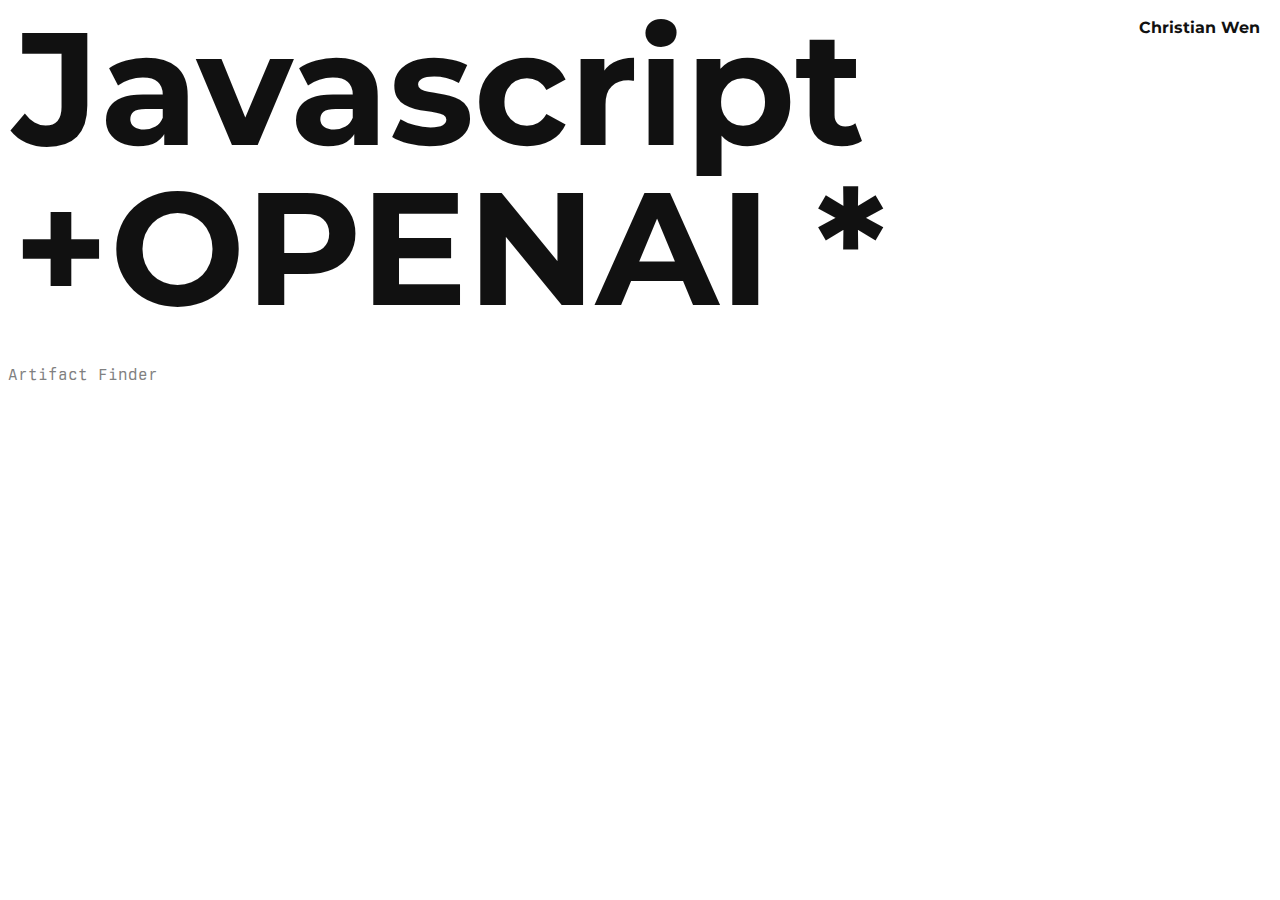
<file: public/index.html>
<!DOCTYPE html>
<html lang="en">
  <link rel="stylesheet" href="https://fonts.googleapis.com/css2?family=Montserrat:wght@700&display=swap">
  <link rel="stylesheet" href="stylesheet.css">
  <head>
    <meta charset="UTF-8" />
    <meta name="viewport" content="width=device-width, initial-scale=1.0" />
    <title>Javascript+OPENAI!</title>
  </head>
  <body>
    <bigTitle>Javascript<br>+OPENAI *</bigTitle>
    <!-- <br />
    <bigTitle>+OPENAI</bigTitle> -->
    <name>Christian Wen</name>

    <div class="wrapper">
      <div class="item item1">FALL 2024</div>
      <div class="item item2">FALL 2024</div>
      <div class="item item3">FALL 2024</div>
      <div class="item item4">FALL 2024</div>
      <div class="item item5">FALL 2024</div>
      <div class="item item6">FALL 2024</div>
      <div class="item item7">FALL 2024</div>
      <div class="item item8">FALL 2024</div>
      <div class="item item9">FALL 2024</div>
      <div class="item item10">FALL 2024</div>
    </div>
  
    <br />
<a href="DoodleCollection.html">Artifact Finder</a>
  </body>
</html>
</file>
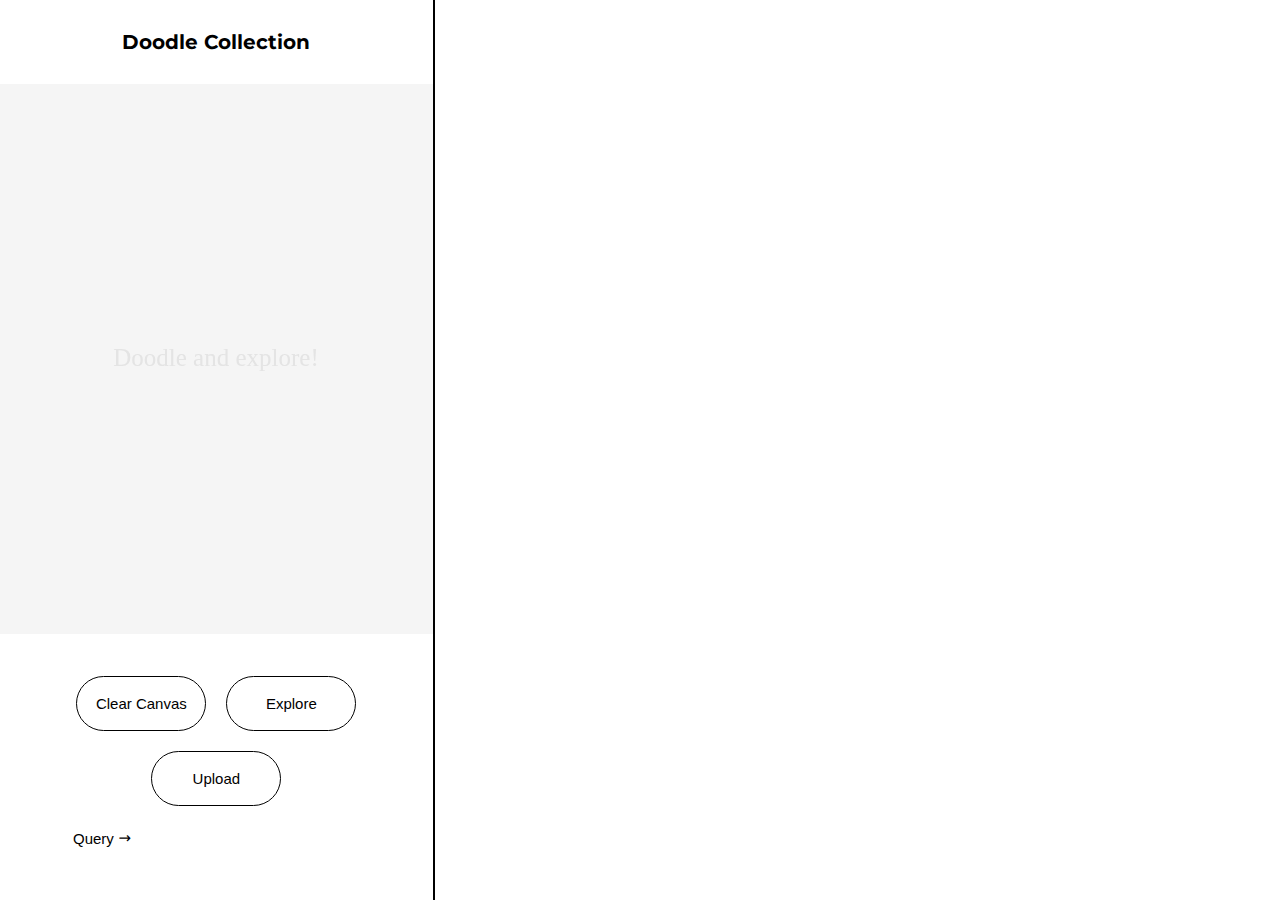
<file: public/DoodleCollection.html>
<!DOCTYPE html>
<html lang="en">
  <head>
    <meta charset="UTF-8" />
    <meta name="viewport" content="width=device-width, initial-scale=1.0" />
    <link rel="stylesheet" href="https://fonts.googleapis.com/css2?family=Montserrat:wght@700&display=swap">
    <link rel="stylesheet" href="style.css">
    <title>DoodleCollection</title>
  </head>
  <body>
    
    
    <div class="two-column-layout">
      <!-- First column: Canvas and controls (1/3) -->
      <div class="column canvas-column">
        <h1>Doodle Collection</h1>
        <div id="canvasContainer"></div>
        <div class="button-container">
          <button id="clearButton" class="button">Clear Canvas</button>
          <button id="analyzeButton" class="button">Explore</button>
          <label for="imageInput" class="button">Upload</label>
          <input type="file" id="imageInput" accept="image/*" style="display: none;" />
        </div>
        <div id="infoCont">
          <button id="showInfo" class="button">Query <span class="arrow">↗</span></button>
          <div id="imageInfo" class="hidden"></div>
        </div>
      </div>
      
      <!-- Second column: Search results (2/3) -->
      <div class="column results-column">
        <div id="searchedImageContainer"></div>
      </div>
    </div>

    <script src="script.js"></script>
  </body>
</html>
</file>
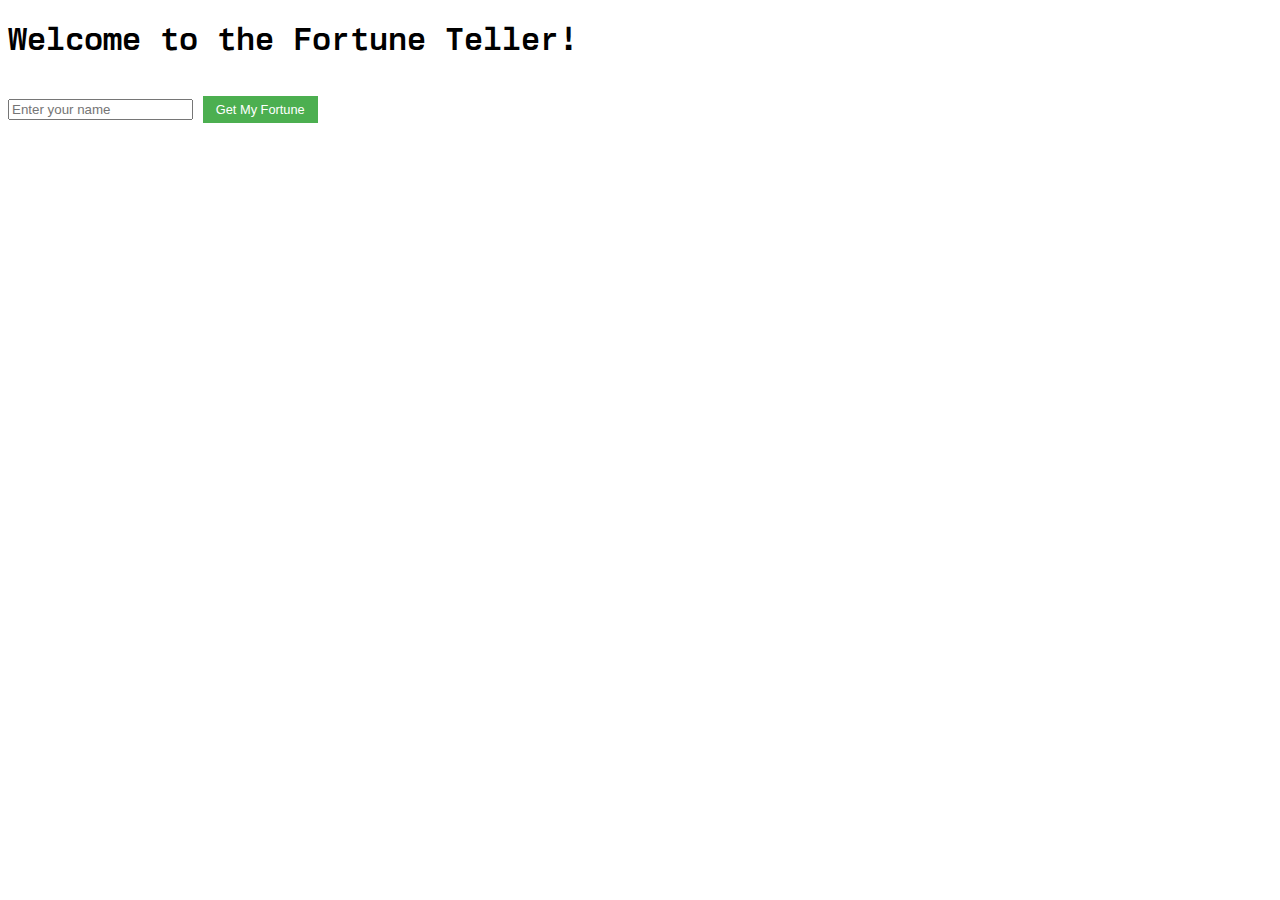
<file: public/fortune.html>
<!DOCTYPE html>
<html lang="en">
<head>
  <meta charset="UTF-8">
  <meta name="viewport" content="width=device-width, initial-scale=1.0">
  <title>Fortune Teller</title>
  <link rel="stylesheet" href="stylesheet.css">
</head>
<body>

    <h1>Welcome to the Fortune Teller!</h1>
    <br />
    <input type="text" id="nameInput" placeholder="Enter your name" />
    <button onclick="getFortune()">Get My Fortune</button>
    <br />
    <p id="fortuneOutput"></p>
 
  <script>
  async function getFortune() {
  const name = document.getElementById("nameInput").value;

  // Make a fetch request to the backend API
  try {
    const response = await fetch(`/api/fortune?name=${encodeURIComponent(name)}`);
    if (response.ok) {
      const fortune = await response.text();
      document.getElementById("fortuneOutput").textContent = fortune; // Display the fortune
    } else {
      document.getElementById("fortuneOutput").textContent = "Sorry, something went wrong!";
    }
  } catch (error) {
    console.error("Error fetching fortune:", error);
    document.getElementById("fortuneOutput").textContent = "Failed to fetch fortune. Check your connection.";
  }

}
  </script>
</body>
</html>
</file>
<file: public/stylesheet.css>
/* style.css */
@font-face {
    font-family: 'BerkeleyMono';
    src: url('font/BerkeleyMono-Regular.woff2') format('woff2'),
         url('font/BerkeleyMono-Regular.woff') format('woff');
    font-weight: 400;
    font-style: normal;
  }
@font-face {
    font-family: 'BerkeleyMono';
    src: url('font/BerkeleyMono-Bold.woff2') format('woff2'),
         url('font/BerkeleyMono-Bold.woff') format('woff');
    font-weight: 700;
    font-style: normal;
  }
body {
    font-family: 'BerkeleyMono', sans-serif;
    text-align: left;
    margin: 0.5;
    padding: 0;
    line-height: 1.1;
  }

  bigTitle {
    font-family: 'Montserrat', sans-serif;
    font-size: 10em;
    font-weight: bold;
    position: relative;
    top: 0px;        /* Adjusts distance from the top */
    left: 5px;       /* Adjusts distance from the left */
    margin: 0;       /* Ensures no extra margin around the title */
    color: #111;
    line-height: 1; /* Adjusts space between the lines */
  }
  
  .wrapper {
    width: 100%;
    margin-inline: auto;
    position: relative;
    height: 20px;
    overflow: hidden;
  }
  
  @keyframes scrollLeft {
    to {
      left: -160px;
    }
  }
  
  .item {
    width: 100px;
    height: 20px;
    font-weight: bold;
    position: absolute;
    left: max(calc(100px * 10), 100%);
    animation-name: scrollLeft;
    animation-duration: 15s;
    animation-timing-function: linear;
    animation-iteration-count: infinite;
  }
  
  .item1 {
    animation-delay: calc(15s / 10 * (10 - 1) * -1);
  }
  
  .item2 {
    animation-delay: calc(15s / 10 * (10 - 2) * -1);
  }
  
  .item3 {
    animation-delay: calc(15s / 10 * (10 - 3) * -1);
  }
  
  .item4 {
    animation-delay: calc(15s / 10 * (10 - 4) * -1);
  }
  
  .item5 {
    animation-delay: calc(15s / 10 * (10 - 5) * -1);
  }
  
  .item6 {
    animation-delay: calc(15s / 10 * (10 - 6) * -1);
  }
  
  .item7 {
    animation-delay: calc(15s / 10 * (10 - 7) * -1);
  }
  
  .item8 {
    animation-delay: calc(15s / 10 * (10 - 8) * -1);
  }

  .item9 {
    animation-delay: calc(15s / 10 * (10 - 9) * -1);
  }

  .item10 {
    animation-delay: calc(15s / 10 * (10 - 10) * -1);
  }

  


  name{
    font-family: 'Montserrat', sans-serif;
    font-size: 1em;
    font-weight: bold;
    position: absolute;
    text-align: right;
    top: 20px;        /* Adjusts distance from the top */
    right: 20px;       /* Adjusts distance from the left */
    margin: 0;       /* Ensures no extra margin around the title */
    color: #111;
    line-height: 1;
  }

  dice{
    font-family: 'Montserrat', sans-serif;
    font-size: 15em;
    font-weight: bold;
    position: absolute; 
    color: #111;
    line-height: 1;
  }

  a {
    position: relative;
    color: gray; /* Initial color for the link text */
    text-decoration: none; /* Removes the underline */
    font-weight: light;
    display: inline-block;
    overflow: hidden; /* Ensures the rectangle overlay stays within the link boundaries */
  }
  
  a::after {
    content: "";
    position: absolute;
    top: 0;
    left: 0;
    width: 100%;
    height: 100%;
    background-color: yellow; /* The color of the covering rectangle */
    z-index: 1;
    transform: scaleX(0);
    transform-origin: left;
    transition: transform 0.1s ease;
  }
  
  a:hover::after {
    transform: scaleX(1); /* Expands the rectangle to cover the text */
  }
   
  a:hover {
    color: transparent; /* Hides the text color on hover */
  }

  header {
    font-family: 'Montserrat', sans-serif;
    /* background-color: #4CAF50; */
    color: black;
    font-size: 1.5em;
  }
  
  p {
    position: relative;
    color: gray; /* Initial color for the link text */
    text-decoration: none; /* Removes the underline */
    font-weight: light;
    /* display: inline-block; */
    overflow: hidden;
  }
  
  button {
    background-color: #4CAF50;
    color: white;
    padding: 0.5em 1em;
    border: none;
    cursor: pointer;
    font-size: 0.8em;
  }
  
  button:hover {
    background-color: #45a049;
  }
</file>
<file: public/style.css>
/* Full-screen layout */

@font-face {
    font-family: 'BerkeleyMono';
    src: url('font/BerkeleyMono-Regular.woff2') format('woff2'),
         url('font/BerkeleyMono-Regular.woff') format('woff');
    font-weight: 400;
    font-style: normal;
  }

h1{
    font-family: 'Montserrat', sans-serif;
    font-size: 1.25em;
    text-align: center;
    margin-bottom: 30px;
    margin-top: 20px;
}

body {
    margin: 0;
    padding: 0;
    height: 100vh;
    overflow: hidden;
  }
  
  .two-column-layout {
    display: flex;
    width: 100%;
    height: 100%; /* Full height minus header */
    overflow: hidden;
  }
  
  .column {
    padding: 10px;
    box-sizing: border-box;
  }
  
  .canvas-column {
    flex: 1; /* Takes 1/3 of the space */
    display: flex;
    flex-direction: column;
    overflow: hidden; /* Not scrollable */
    border-right: 2px solid #000000;
  }
  
  .results-column {
    flex: 2; /* Takes 2/3 of the space */
    overflow-y: auto; /* Scrollable */
    overflow-x: hidden;
    max-width: 100%;
  }
  
  /* Make canvas container take top space */
  #canvasContainer {
    width: 100%;
    display: flex;
    justify-content: center;
    margin-bottom: 15px;
  }
  
  .button-container{
    display: flex;
    justify-content: center;
    gap: 20px;
    flex-wrap: wrap;
    margin-top: 3vh;

  }

  .button {
    font-family: 'Helvetica', sans-serif;
    display: inline-block;
    cursor: pointer;
    background: rgb(255, 255, 255);
    border: 1.8px solid black;
    color: rgb(0, 0, 0);
    font-size: 15px;
    font-weight: 500;
    transition: 10ms;
    width: 130px;    
    height: 55px; 
    border-radius: 80px; /* Rounded corners */
    /* display: flex; */
    align-items: center;
    justify-content: center;
  }
  .button:hover {
    color: black;
    border: none;
    background-color: rgb(0, 76, 255);
    color: white;
  }
  label.button {
    display: inline-flex; /* Use inline-flex instead of inline-block */
    align-items: center;
    justify-content: center;
    box-sizing: border-box;
    margin: 0; /* Labels can have different margin defaults */
    -webkit-appearance: none; /* Remove default styling on some browsers */
    appearance: none;
  }

  /* Two-column layout for results */
  .results-columns {
    display: flex;
    width: 100%;
    /* gap: 20px; */
    margin-top: 60px;
    margin-left: 15px;
    margin-right: 15px;
  }
  
  .result-column {
    flex: 1;
    display: flex;
    flex-direction: column;
    align-items: center;
    gap: 20px;
    /* width: 50%; */
  }
  
  /* Object card styling */
  .object-card {
    background-color: #fff;
    overflow: hidden;
    /* box-shadow: 0 2px 5px rgba(0,0,0,0.1); */
    margin-bottom: 10px;
    display: flex;
    flex-direction: column;
    width: 90%;
    /* max-width: 300px; */
  }
  
  .object-image {
    width: 100%;
    height: auto;
    object-fit: contain;
  }
  
  .object-title {
    font-size: 16px;
    font-weight: bold;
    margin-top: 12px;
    margin-bottom: 5px;
    font-family: 'Montserrat', sans-serif;
    font-weight: 400;
    font-size: 1em;
    color: #333;
  }
  
  .object-description {
    font-family: 'Halcom', sans-serif;
    font-size: 1em;
    color: #818181;
    margin-top: 2px;
    line-height: 1.4;
    font-weight: 300; /* Normal weight with !important flag */
    overflow-y: auto;
}

/* Styles for info container and query button */
#infoCont {
    margin-top: 20px;
    margin-left: 60px;
    width: 100%;
  }
  
  #showInfo {
    display: inline-flex;
    align-items: center;
    padding: 3px;
    background-color: transparent;
    border: none;
    cursor: pointer;
    transition: all 0.2s ease;
    font-weight: 500;
    position: relative;
    width: auto;
    height: auto;
    text-decoration: none;
  }
  
  #showInfo:hover {
    background-color: rgb(0, 76, 255);
    border-radius: 0px;
    color: white;
  }
  
  /* Instead of border-bottom, use an after pseudo-element for the underline */
  #showInfo.active::after {
    content: '';
    position: absolute;
    left: 0;
    bottom: -2px;
    width: 100%;
    height: 1.3px;
    background-color: black;
  }
  
  #showInfo.active:hover::after {
    background-color: white;
  }
  
  #showInfo .arrow {
    margin-left: 5px;
    transform: rotate(45deg);
    transition: transform 0.3s ease;
  }
  
  #showInfo.active .arrow {
    transform: rotate(135deg);
  }
  
  #imageInfo {
    margin-top: 9px;
    background-color: white;
    max-height: 200px;
    overflow-y: auto;
    width: 100%;
    font-family: "Helvetica", sans-serif;
    font-size: 0.8em;
    line-height: 1.5;
  }
  
  .hidden {
    display: none;
  }

  /* Mobile responsiveness */
  @media (max-width: 800px) {
    .two-column-layout {
      flex-direction: column;
      height: auto;
    }
    
    .column {
      width: 100%;
    }
    
    body {
      height: auto;
      overflow: auto;
    }
  }
</file>
